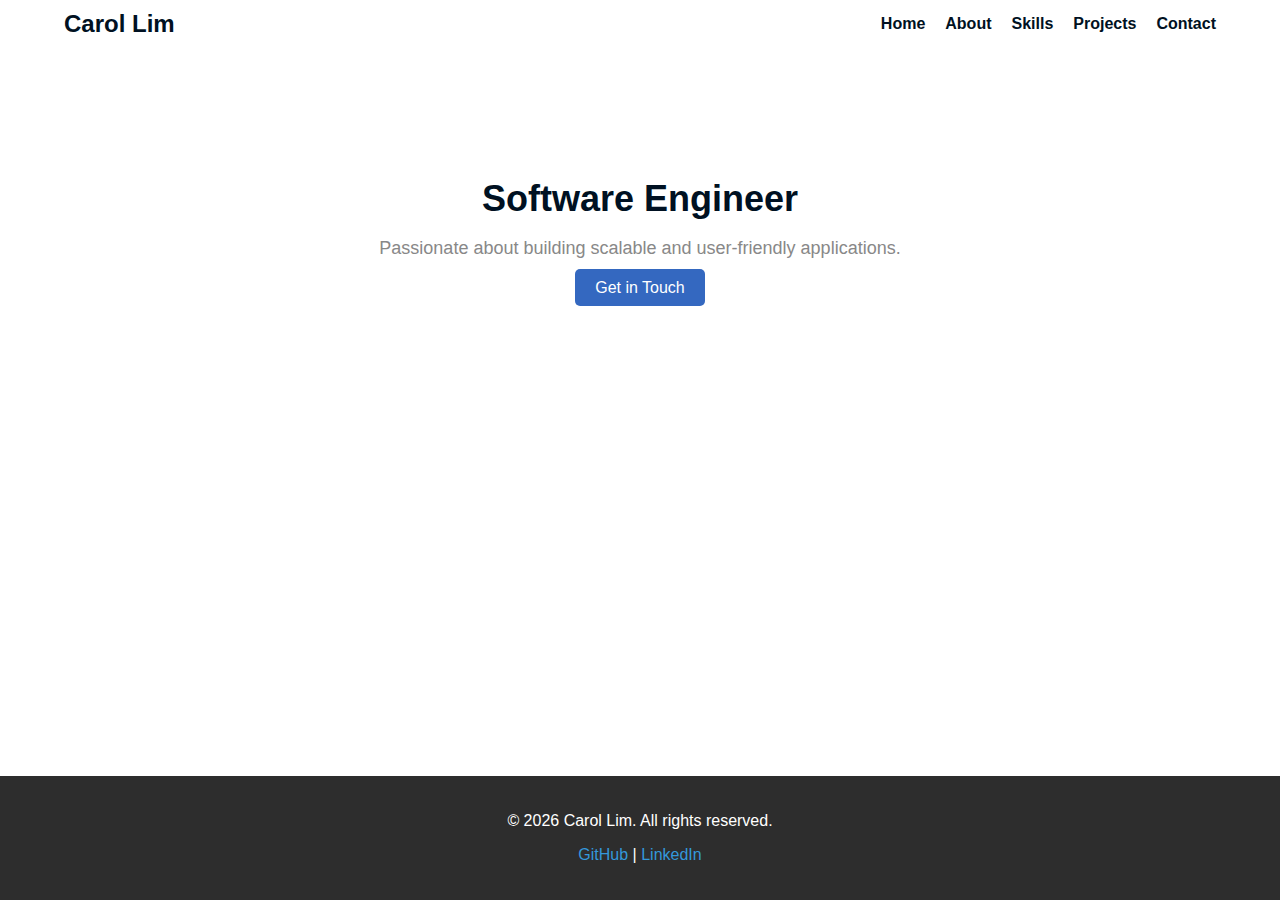
<file: index.html>
<!DOCTYPE html>
<html lang="en">
<head>
  <meta charset="UTF-8">
  <meta name="viewport" content="width=device-width, initial-scale=1.0">
  <title>Carol Lim - Portfolio</title>
  <link rel="stylesheet" href="styles.css">
</head>
<body>
  <!-- Include Navigation -->
  <div id="nav"></div>

  <!-- Hero Section -->
  <header class="hero">
    <div class="container">
      <h2>Software Engineer</h2>
      <p>Passionate about building scalable and user-friendly applications.</p>
      <a href="contact.html" class="btn">Get in Touch</a>
    </div>
  </header>

  <!-- Include Footer -->
  <div id="footer"></div>

  <!-- JavaScript to Load Components -->
  <script src="script.js"></script>
</body>
</html>
</file>
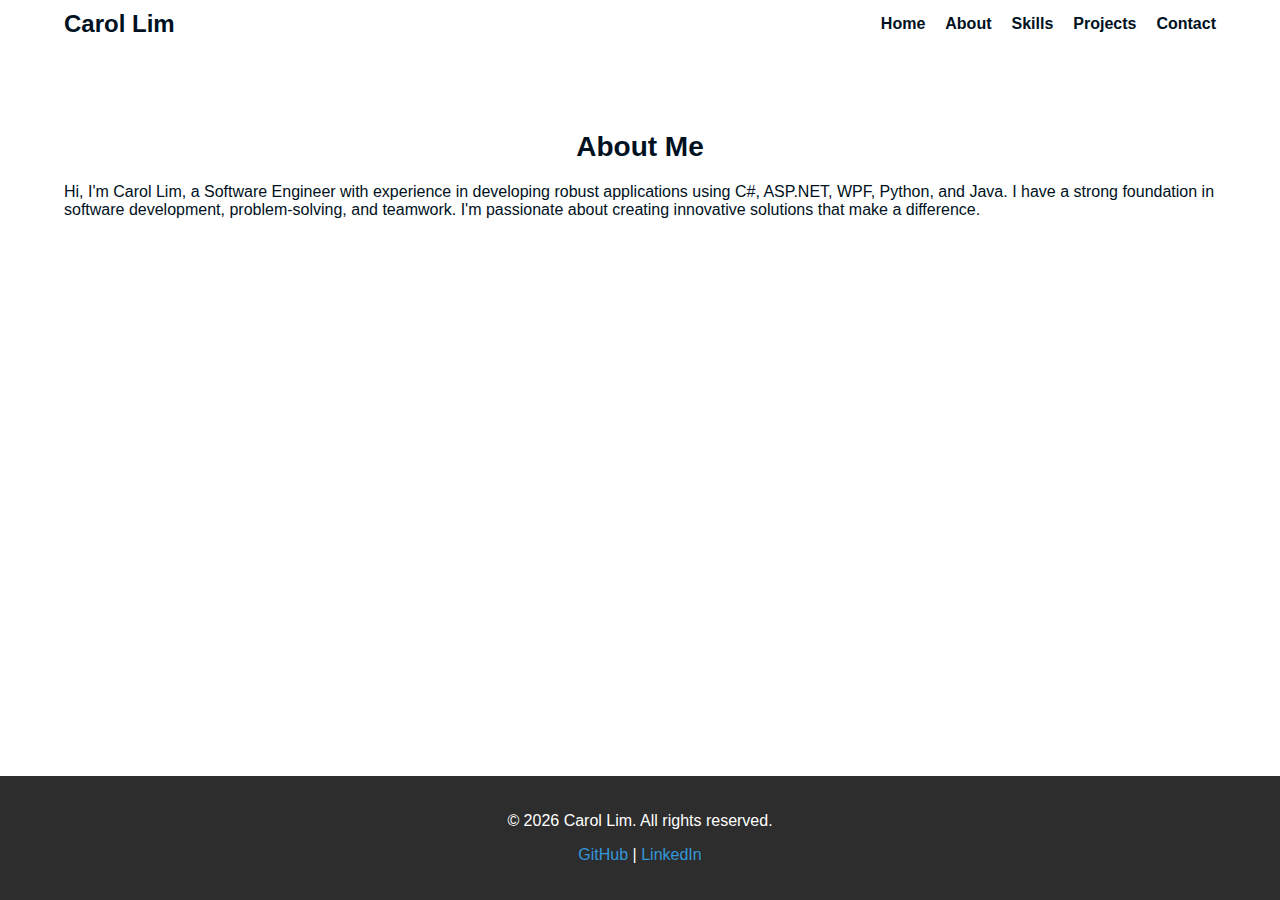
<file: about.html>
<!DOCTYPE html>
<html lang="en">
<head>
  <meta charset="UTF-8">
  <meta name="viewport" content="width=device-width, initial-scale=1.0">
  <title>About - Carol Lim</title>
  <link rel="stylesheet" href="styles.css">
</head>
<body>
  <!-- Include Navigation -->
  <div id="nav"></div>

  <!-- About Section -->
  <section id="about" class="about">
    <div class="container">
      <h2>About Me</h2>
      <p>Hi, I'm Carol Lim, a Software Engineer with experience in developing robust applications using C#, ASP.NET, WPF, Python, and Java. I have a strong foundation in software development, problem-solving, and teamwork. I'm passionate about creating innovative solutions that make a difference.</p>
    </div>
  </section>

  <!-- Include Footer -->
  <div id="footer"></div>

  <!-- JavaScript to Load Components -->
  <script src="script.js"></script>
</body>
</html>
</file>
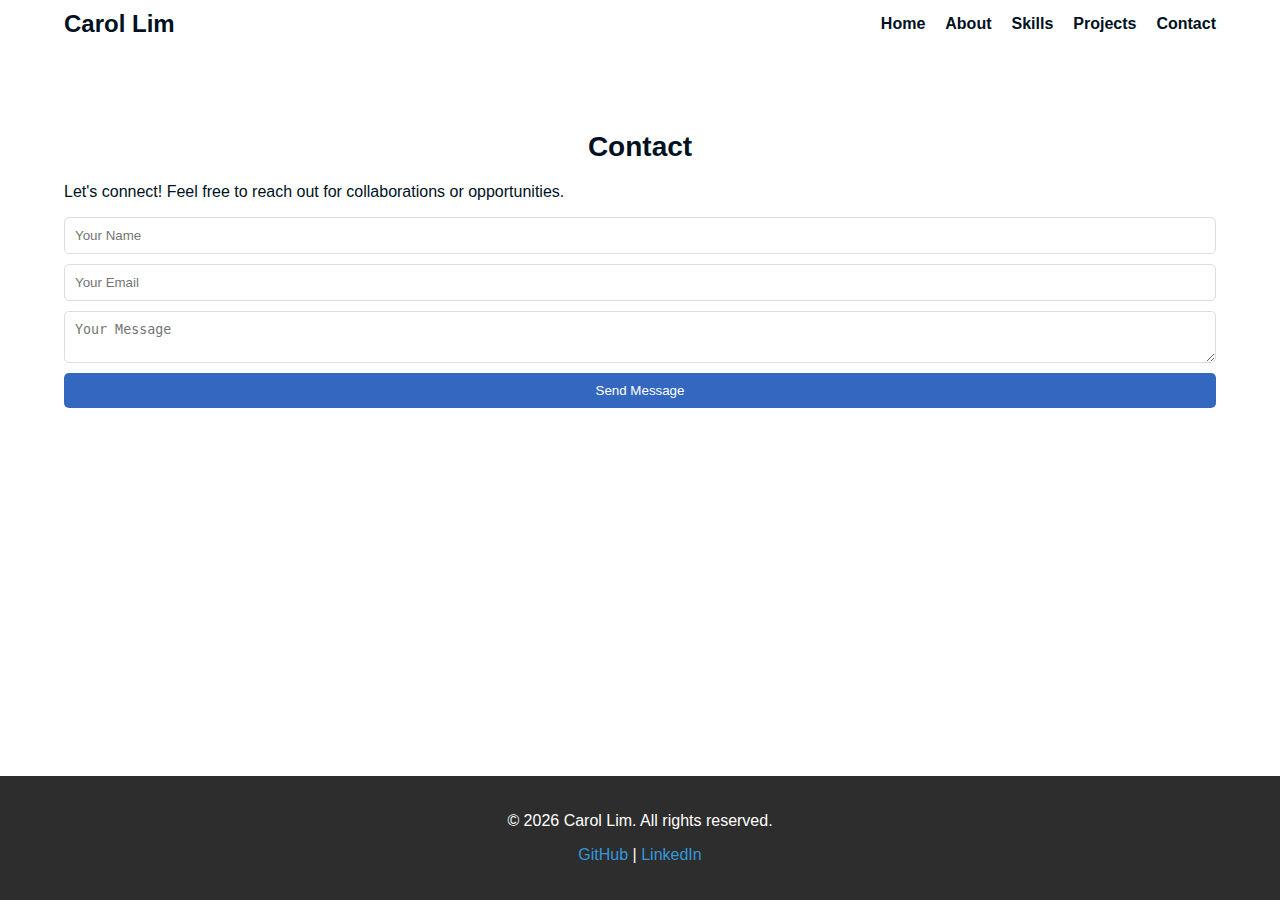
<file: contact.html>
<!DOCTYPE html>
<html lang="en">
<head>
  <meta charset="UTF-8">
  <meta name="viewport" content="width=device-width, initial-scale=1.0">
  <title>Contact - Carol Lim</title>
  <link rel="stylesheet" href="styles.css">
</head>
<body>
  <!-- Include Navigation -->
  <div id="nav"></div>

  <!-- Contact Section -->
  <section id="contact" class="contact">
    <div class="container">
      <h2>Contact</h2>
      <p>Let's connect! Feel free to reach out for collaborations or opportunities.</p>
      <form id="contact-form">
        <input type="text" id="name" placeholder="Your Name" required>
        <input type="email" id="email" placeholder="Your Email" required>
        <textarea id="message" placeholder="Your Message" required></textarea>
        <button type="submit">Send Message</button>
      </form>
    </div>
  </section>

  <!-- Include Footer -->
  <div id="footer"></div>

  <!-- JavaScript to Load Components -->
  <script src="script.js"></script>
  <!-- Form Submission Handling JavaScript -->
  <script src="form.js"></script>
</body>
</html>
</file>
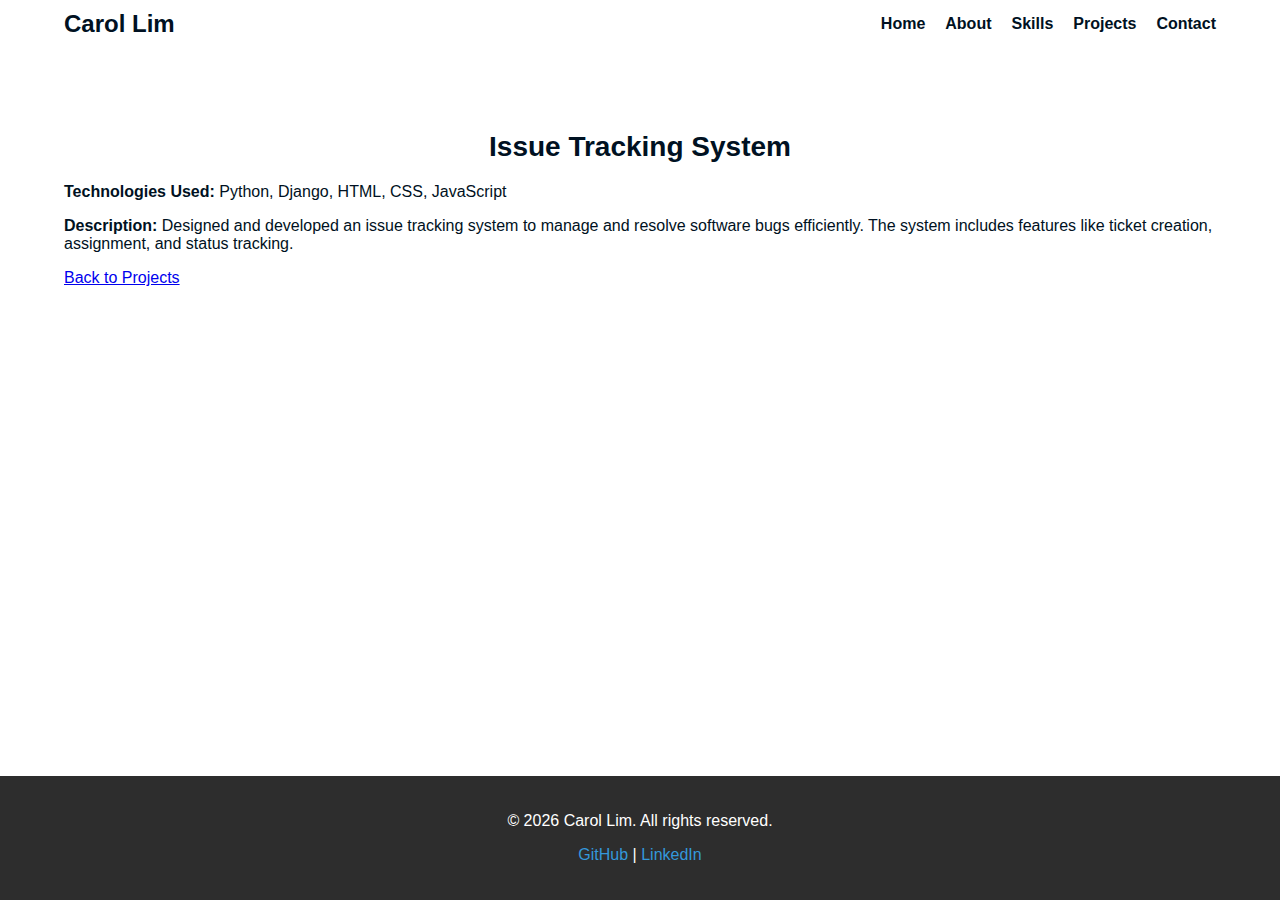
<file: project-1.html>
<!DOCTYPE html>
<html lang="en">
<head>
  <meta charset="UTF-8">
  <meta name="viewport" content="width=device-width, initial-scale=1.0">
  <title>Issue Tracking System - Carol Lim</title>
  <link rel="stylesheet" href="styles.css">
</head>
<body>
  <!-- Include Navigation -->
  <div id="nav"></div>

  <!-- Project Details -->
  <section class="project-details">
    <div class="container">
      <h2>Issue Tracking System</h2>
      <p><strong>Technologies Used:</strong> Python, Django, HTML, CSS, JavaScript</p>
      <p><strong>Description:</strong> Designed and developed an issue tracking system to manage and resolve software bugs efficiently. The system includes features like ticket creation, assignment, and status tracking.</p>
      <a href="projects.html" class="btn">Back to Projects</a>
    </div>
  </section>

  <!-- Include Footer -->
  <div id="footer"></div>

  <!-- JavaScript to Load Components -->
  <script src="script.js"></script>
</body>
</html>
</file>
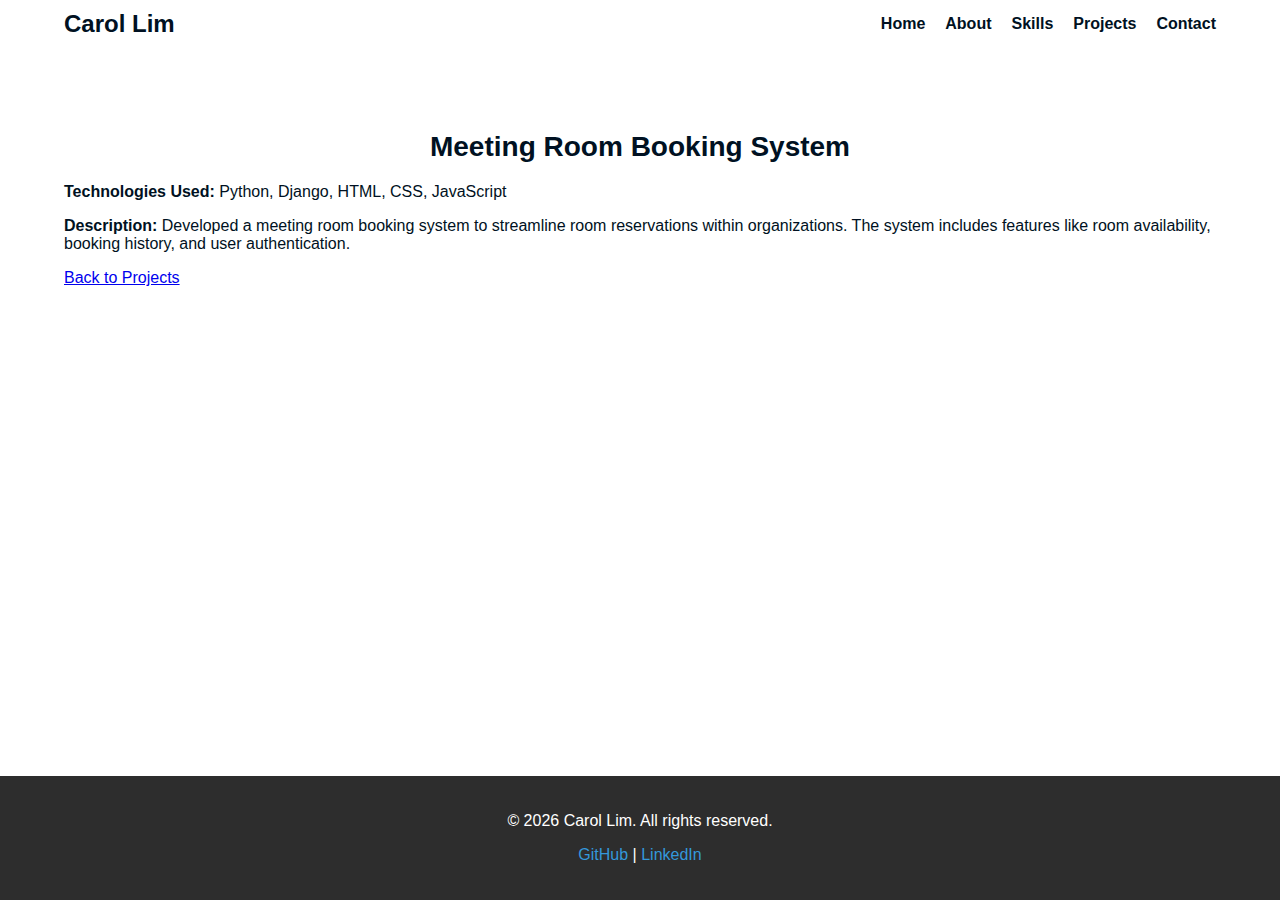
<file: project-2.html>
<!DOCTYPE html>
<html lang="en">
<head>
  <meta charset="UTF-8">
  <meta name="viewport" content="width=device-width, initial-scale=1.0">
  <title>Meeting Room Booking System - Carol Lim</title>
  <link rel="stylesheet" href="styles.css">
</head>
<body>
  <!-- Include Navigation -->
  <div id="nav"></div>

  <!-- Project Details -->
  <section class="project-details">
    <div class="container">
      <h2>Meeting Room Booking System</h2>
      <p><strong>Technologies Used:</strong> Python, Django, HTML, CSS, JavaScript</p>
      <p><strong>Description:</strong> Developed a meeting room booking system to streamline room reservations within organizations. The system includes features like room availability, booking history, and user authentication.</p>
      <a href="projects.html" class="btn">Back to Projects</a>
    </div>
  </section>

  <!-- Include Footer -->
  <div id="footer"></div>

  <!-- JavaScript to Load Components -->
  <script src="script.js"></script>
</body>
</html>
</file>
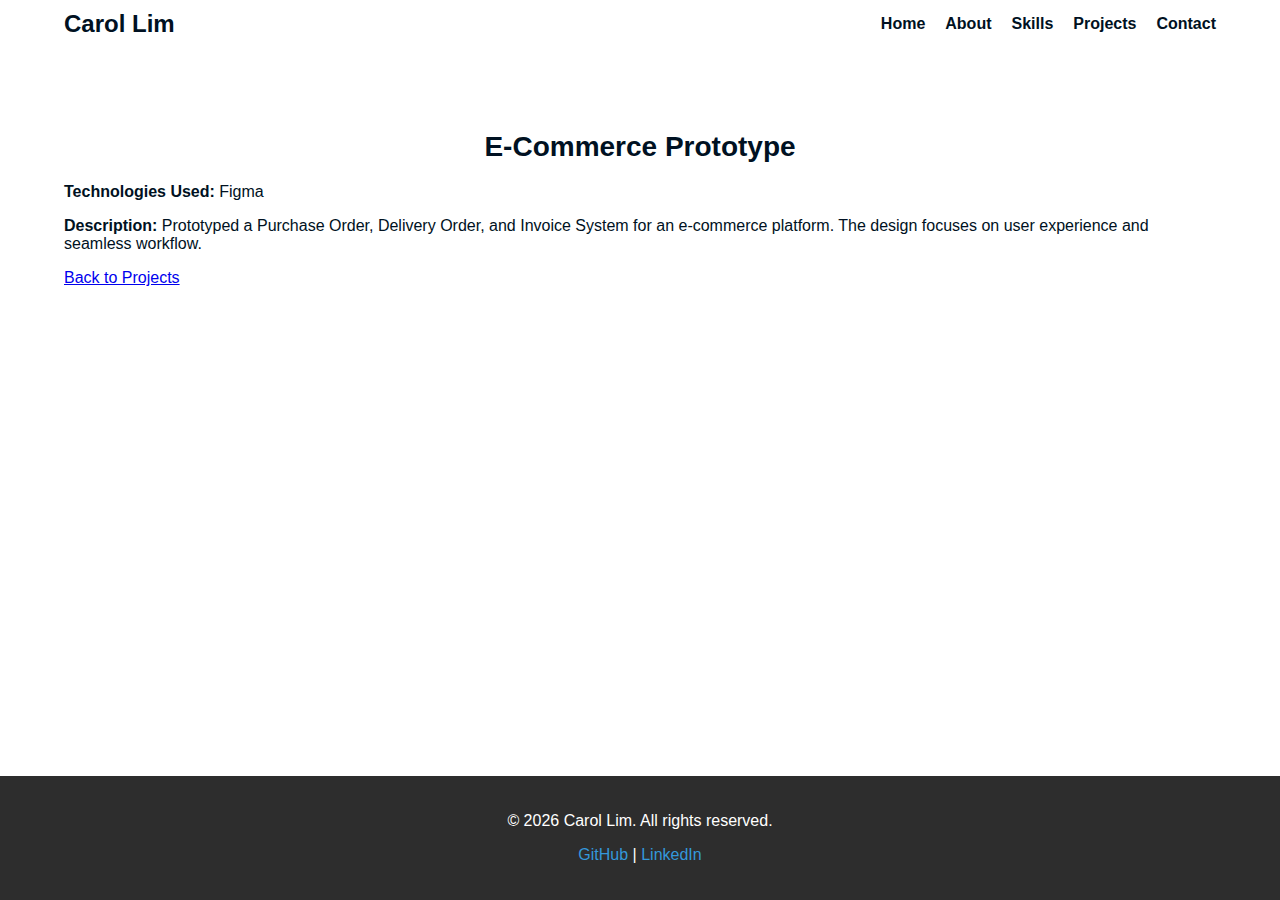
<file: project-3.html>
<!DOCTYPE html>
<html lang="en">
<head>
  <meta charset="UTF-8">
  <meta name="viewport" content="width=device-width, initial-scale=1.0">
  <title>E-Commerce Prototype - Carol Lim</title>
  <link rel="stylesheet" href="styles.css">
</head>
<body>
  <!-- Include Navigation -->
  <div id="nav"></div>

  <!-- Project Details -->
  <section class="project-details">
    <div class="container">
      <h2>E-Commerce Prototype</h2>
      <p><strong>Technologies Used:</strong> Figma</p>
      <p><strong>Description:</strong> Prototyped a Purchase Order, Delivery Order, and Invoice System for an e-commerce platform. The design focuses on user experience and seamless workflow.</p>
      <a href="projects.html" class="btn">Back to Projects</a>
    </div>
  </section>

  <!-- Include Footer -->
  <div id="footer"></div>

  <!-- JavaScript to Load Components -->
  <script src="script.js"></script>
</body>
</html>
</file>
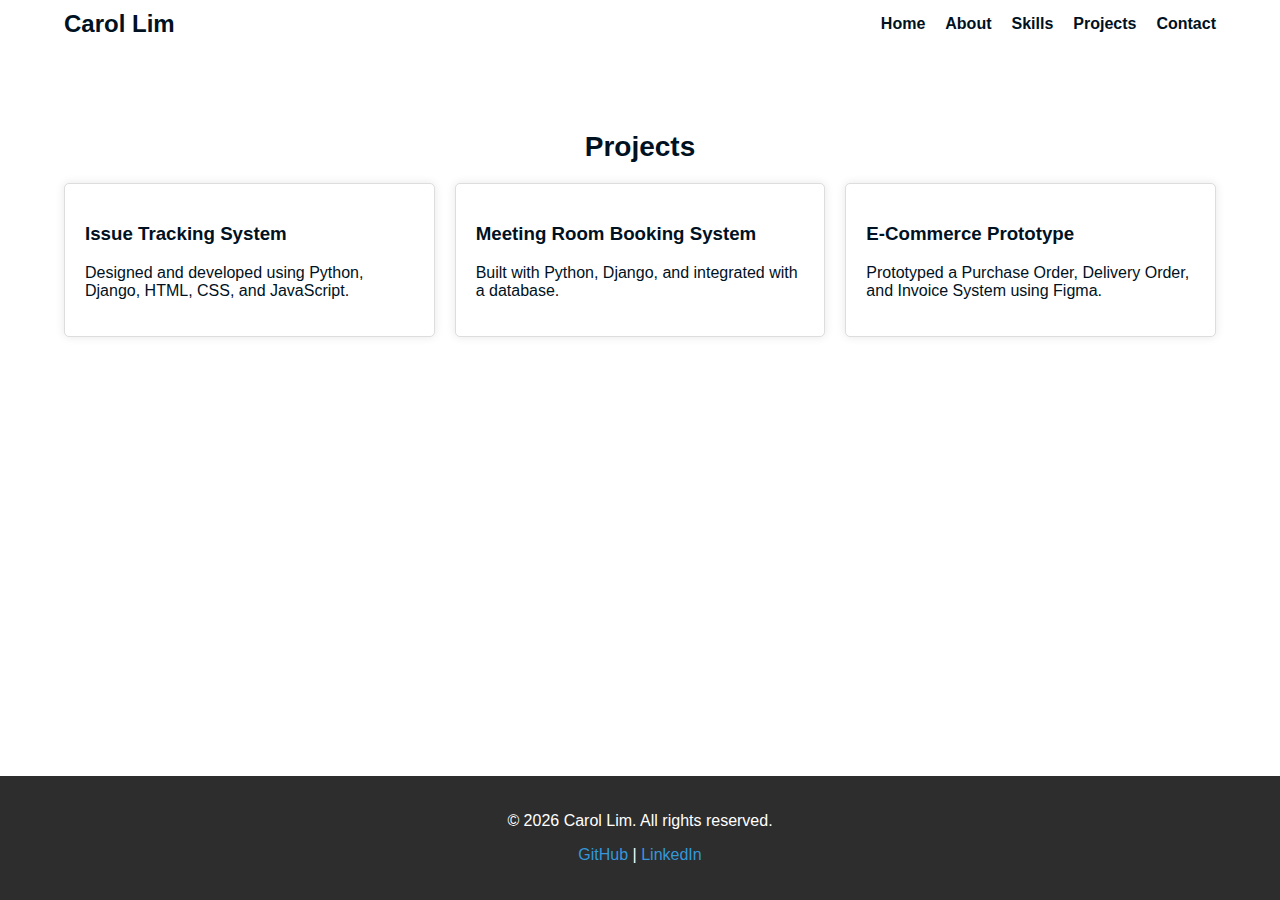
<file: projects.html>
<!DOCTYPE html>
<html lang="en">
<head>
  <meta charset="UTF-8">
  <meta name="viewport" content="width=device-width, initial-scale=1.0">
  <title>Projects - Carol Lim</title>
  <link rel="stylesheet" href="styles.css">
</head>
<body>
  <!-- Include Navigation -->
  <div id="nav"></div>

  <!-- Projects Section -->
  <section id="projects" class="projects">
    <div class="container">
      <h2>Projects</h2>
      <div class="project-grid">
        <div class="project-card" onclick="window.location.href='project-1.html'">
          <h3>Issue Tracking System</h3>
          <p>Designed and developed using Python, Django, HTML, CSS, and JavaScript.</p>
        </div>
        <div class="project-card" onclick="window.location.href='project-2.html'">
          <h3>Meeting Room Booking System</h3>
          <p>Built with Python, Django, and integrated with a database.</p>
        </div>
        <div class="project-card" onclick="window.location.href='project-3.html'">
          <h3>E-Commerce Prototype</h3>
          <p>Prototyped a Purchase Order, Delivery Order, and Invoice System using Figma.</p>
        </div>
      </div>
    </div>
  </section>

  <!-- Include Footer -->
  <div id="footer"></div>

  <!-- JavaScript to Load Components -->
  <script src="script.js"></script>
</body>
</html>
</file>
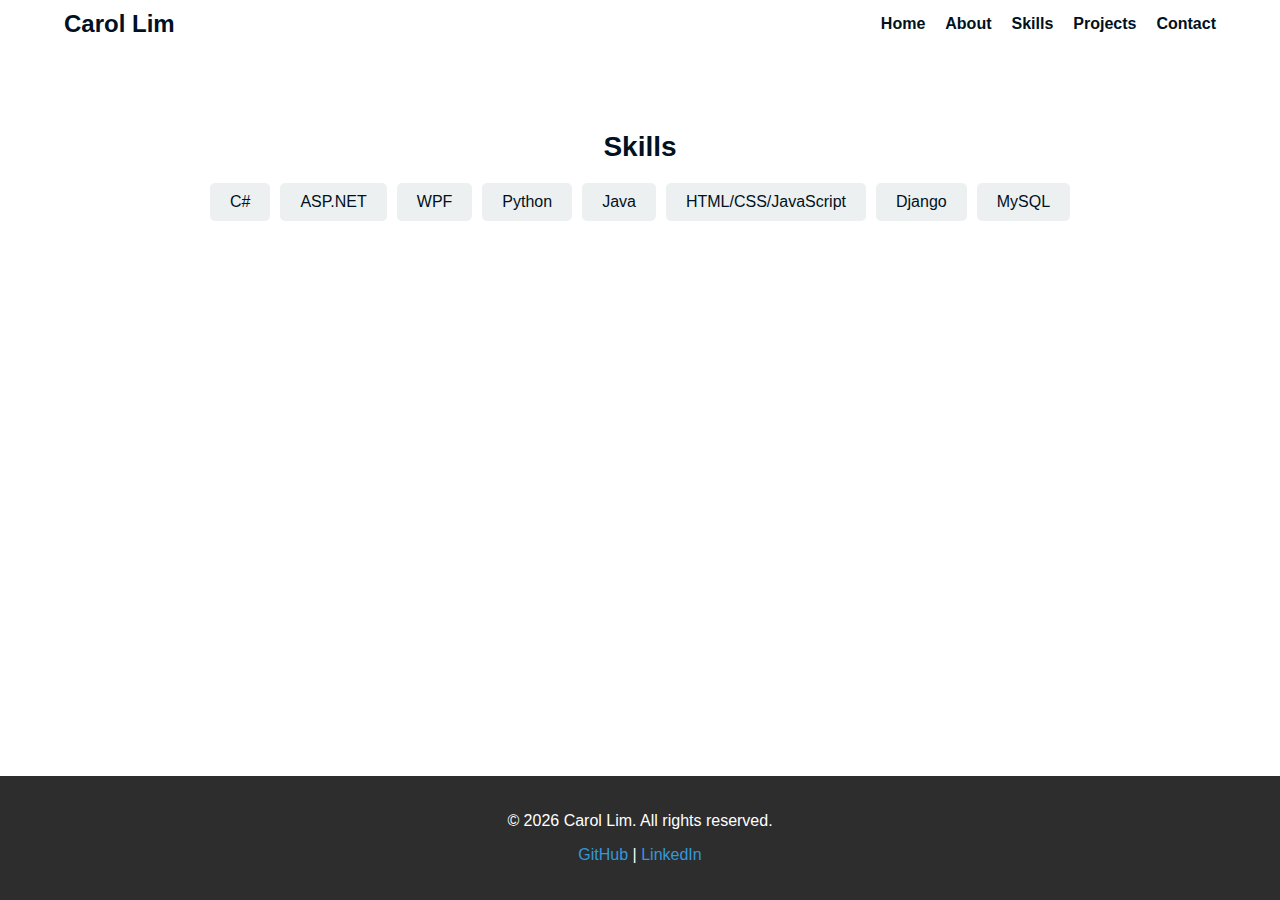
<file: skills.html>
<!DOCTYPE html>
<html lang="en">
<head>
  <meta charset="UTF-8">
  <meta name="viewport" content="width=device-width, initial-scale=1.0">
  <title>Skills - Carol Lim</title>
  <link rel="stylesheet" href="styles.css">
</head>
<body>
  <!-- Include Navigation -->
  <div id="nav"></div>

  <!-- Skills Section -->
  <section id="skills" class="skills">
    <div class="container">
      <h2>Skills</h2>
      <ul>
        <li>C#</li>
        <li>ASP.NET</li>
        <li>WPF</li>
        <li>Python</li>
        <li>Java</li>
        <li>HTML/CSS/JavaScript</li>
        <li>Django</li>
        <li>MySQL</li>
      </ul>
    </div>
  </section>

  <!-- Include Footer -->
  <div id="footer"></div>

  <!-- JavaScript to Load Components -->
  <script src="script.js"></script>
</body>
</html>
</file>
<file: styles.css>
/* General Styles */
body {
  font-family: "Monsterat", sans-serif;
  display: grid;
  grid-template-rows: auto 1fr auto; /* Header, Main Content, Footer */
  min-height: 100vh; /* Ensure the body takes at least the full viewport height */
  margin: 0;
  color: rgb(0, 17, 34);
  background-color: #fff;
}

.container {
  width: 90%;
  max-width: 1200px;
  margin: 0 auto;
}

/* Navigation Bar */
nav {
  background: #fff;
  color: rgb(0, 17, 34);
  padding: 10px 0;
}

nav .container {
  display: flex;
  justify-content: space-between; /* Space between logo and nav list */
  align-items: center; /* Vertically center items */
}

nav h1 {
  color: rgb(0, 17, 34);
  margin: 0;
  font-size: 24px;
}

nav ul {
  list-style: none;
  padding: 0;
  margin: 0;
  display: flex;
  gap: 20px;
}

nav ul li a {
  color: rgb(0, 17, 34);
  text-decoration: none;
  font-weight: bold;
}

nav ul li a:hover {
  text-decoration: underline;
}

/* Hero Section */
.hero {
  color: rgb(0, 17, 34);
  padding: 100px 0;
  text-align: center;
}

.hero h2 {
  color: rgb(0, 17, 34);
  font-size: 36px;
  margin-bottom: 10px;
}

.hero p {
  color: rgb(136, 136, 136);
  font-size: 18px;
  margin-bottom: 20px;
}

.hero .btn {
  background: rgb(52, 104, 192);
  color: #fff;
  padding: 10px 20px;
  text-decoration: none;
  border-radius: 5px;
}

/* Sections */
section {
  padding: 60px 0;
}

h2 {
  font-size: 28px;
  margin-bottom: 20px;
  text-align: center;
}

/* Skills Section */
.skills ul {
  list-style: none;
  padding: 0;
  display: flex;
  flex-wrap: wrap;
  gap: 10px;
  justify-content: center;
}

.skills ul li {
  background: #ecf0f1;
  padding: 10px 20px;
  border-radius: 5px;
}

/* Projects Section */
.project-grid {
  display: grid;
  grid-template-columns: repeat(auto-fit, minmax(300px, 1fr));
  gap: 20px;
}

.project-card {
  background: #fff;
  padding: 20px;
  border: 1px solid #ddd;
  border-radius: 5px;
  box-shadow: 0 0 10px rgba(0, 0, 0, 0.1);
}

/* Contact Section */
.contact form {
  display: flex;
  flex-direction: column;
  gap: 10px;
}

.contact input,
.contact textarea {
  padding: 10px;
  border: 1px solid #ddd;
  border-radius: 5px;
}

.contact button {
  background: rgb(52, 104, 192);
  color: #fff;
  padding: 10px;
  border: none;
  border-radius: 5px;
  cursor: pointer;
}

/* Footer */
footer {
  background: rgb(45, 45, 45);
  color: #fff;
  text-align: center;
  padding: 20px 0;
}

footer a {
  color: #3498db;
  text-decoration: none;
  font-weight: 500; /* Medium */
}
</file>
